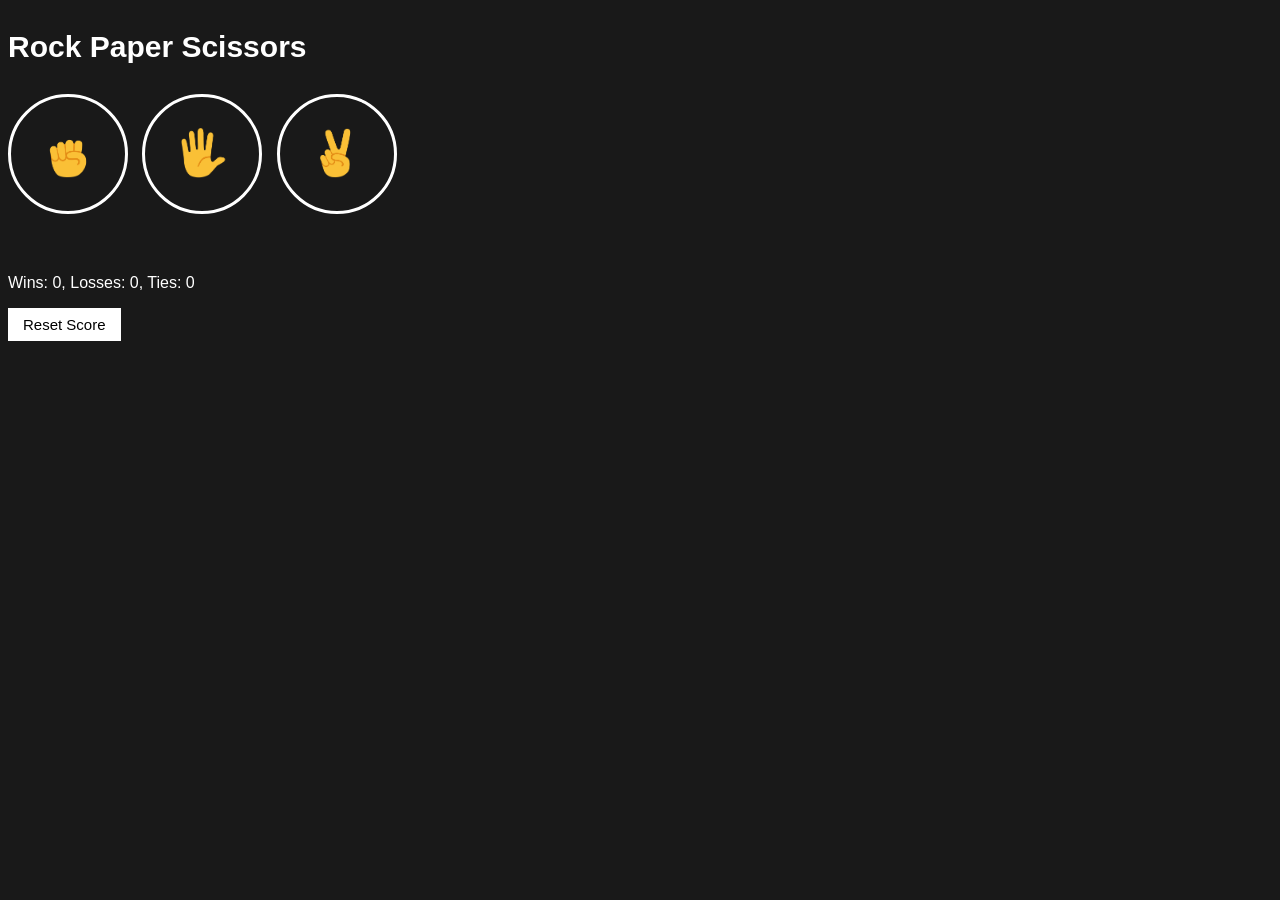
<file: index.html>
<!DOCTYPE html>
<html>
  <head>
    <title>Rock Paper Scissors</title>
    <link rel="stylesheet" href="rock-paper-sciss.css">
  </head>
  <body> <p class="title">Rock Paper Scissors</p>
    <button onclick="
      playGame('rock');
    " class="move-button" onkeydown="r">
      <img src="rock-emoji.png" class="move-icon">
    </button>

    <button onclick="
      playGame('paper');
    " class="move-button" onkeydown="p">
      <img src="paper-emoji.png" class="move-icon">
    </button>

    <button onclick="
      playGame('scissors');
    " class="move-button" onkeydown="s">
      <img src="scissors-emoji.png" class="move-icon">
    </button>

    <p class="js-result result"></p>
    <p class="js-moves move"></p>
    <p class="js-score score"></p>

    <button onclick="
      score.wins = 0;
      score.losses = 0;
      score.ties = 0;
      localStorage.removeItem('score');
      updateScoreElement();
    " class="reset-score-button" >Reset Score</button>
    
    <script src="rock-paper.js"></script>
  </body>
</html>
</file>
<file: rock-paper-sciss.css>
body {
    background-color: rgb(25, 25, 25);
    color: white;
    font-family: Arial;
  }
  
  .title {
    font-size: 30px;
    font-weight: bold;
  }
  
  .move-icon {
    height: 50px;
  }
  
  .move-button {
    background-color: transparent;
    border: 3px solid white;
    width: 120px;
    height: 120px;
    border-radius: 60px;
    margin-right: 10px;
    cursor: pointer;
  }
  
  .result {
    font-size: 25px;
    font-weight: bold;
    margin-top: 50px;
  }
  
  .score {
    margin-top: 60px;
  }
  
  .reset-score-button,
  .auto-play-button {
    background-color: white;
    border: none;
    font-size: 15px;
    padding: 8px 15px;
    cursor: pointer;
  }
</file>
